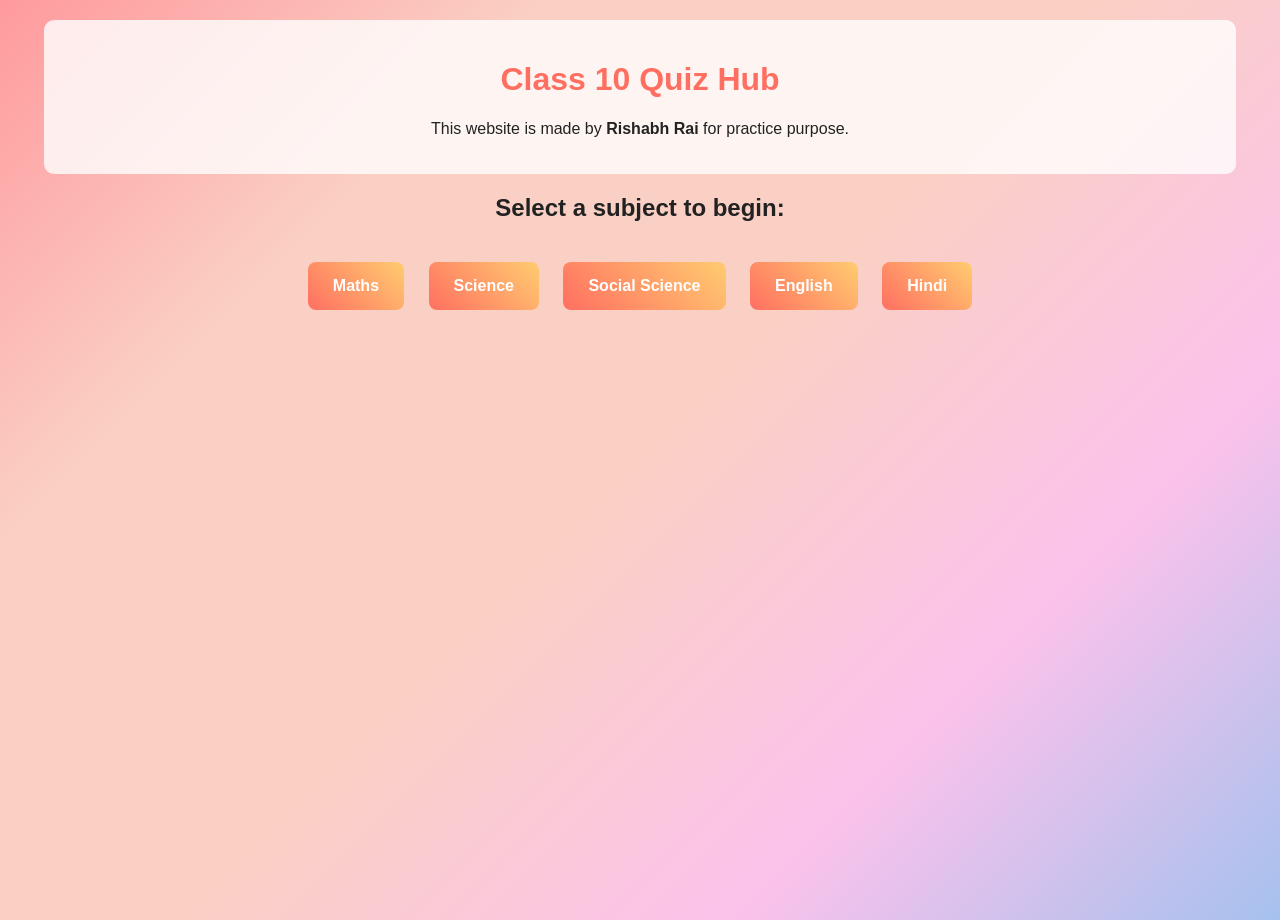
<file: index.html>
<!DOCTYPE html>
<html lang="en">
<head>
  <meta charset="UTF-8">
  <meta name="viewport" content="width=device-width, initial-scale=1.0">
  <title>Class 10 Quiz Hub</title>
  <link rel="stylesheet" href="style.css">
</head>
<body>
  <header>
    <h1>Class 10 Quiz Hub</h1>
    <p>This website is made by <strong>Rishabh Rai</strong> for practice purpose.</p>
  </header>

  <h2>Select a subject to begin:</h2>
  <div class="subjects">
    <a href="quiz.html?subject=Maths" class="btn">Maths</a>
    <a href="quiz.html?subject=Science" class="btn">Science</a>
    <a href="quiz.html?subject=SocialScience" class="btn">Social Science</a>
    <a href="quiz.html?subject=English" class="btn">English</a>
    <a href="quiz.html?subject=Hindi" class="btn">Hindi</a>
  </div>
</body>
</html>
</file>
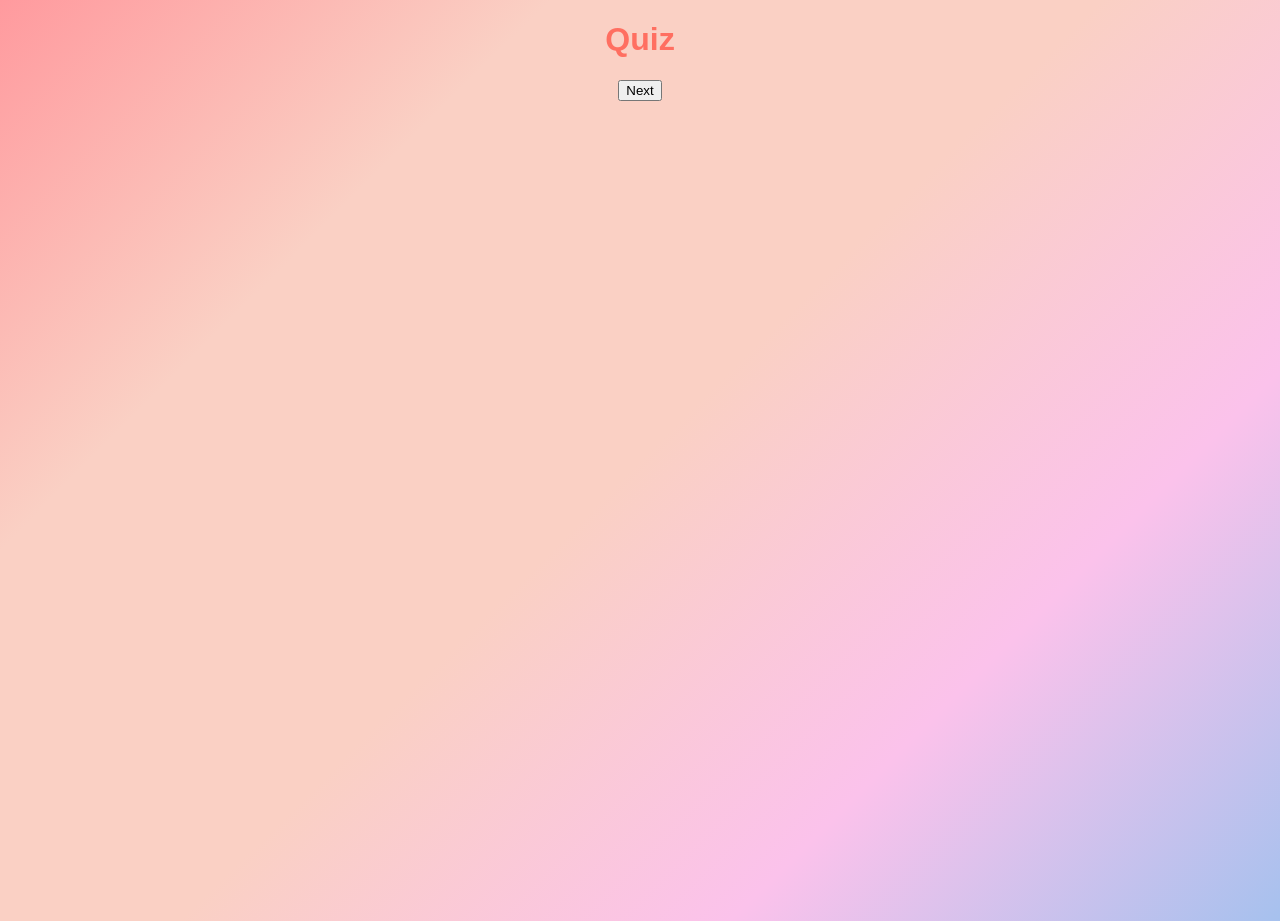
<file: quiz.html>
<!DOCTYPE html>
<html lang="en">
<head>
  <meta charset="UTF-8">
  <meta name="viewport" content="width=device-width, initial-scale=1.0">
  <title>Quiz</title>
  <link rel="stylesheet" href="style.css">
</head>
<body>
  <h1 id="quiz-title">Quiz</h1>
  <div id="quiz-container"></div>
  <button onclick="nextQuestion()">Next</button>
  <script src="script.js"></script>
</body>
</html>
</file>
<file: style.css>
body {
  font-family: 'Segoe UI', sans-serif;
  text-align: center;
  background: linear-gradient(135deg, #ff9a9e, #fad0c4, #fad0c4, #fbc2eb, #a6c1ee);
  color: #222;
  min-height: 100vh;
  margin: 0;
}

header {
  background: rgba(255,255,255,0.8);
  padding: 20px;
  border-radius: 10px;
  margin: 20px auto;
  width: 90%;
}

h1 {
  color: #ff6f61;
}

.subjects {
  margin-top: 30px;
}

.btn {
  display: inline-block;
  margin: 10px;
  padding: 15px 25px;
  background: linear-gradient(45deg, #ff6f61, #ffcc70);
  color: #fff;
  text-decoration: none;
  border-radius: 8px;
  font-weight: bold;
  transition: transform 0.2s;
}

.btn:hover {
  transform: scale(1.1);
}
</file>
